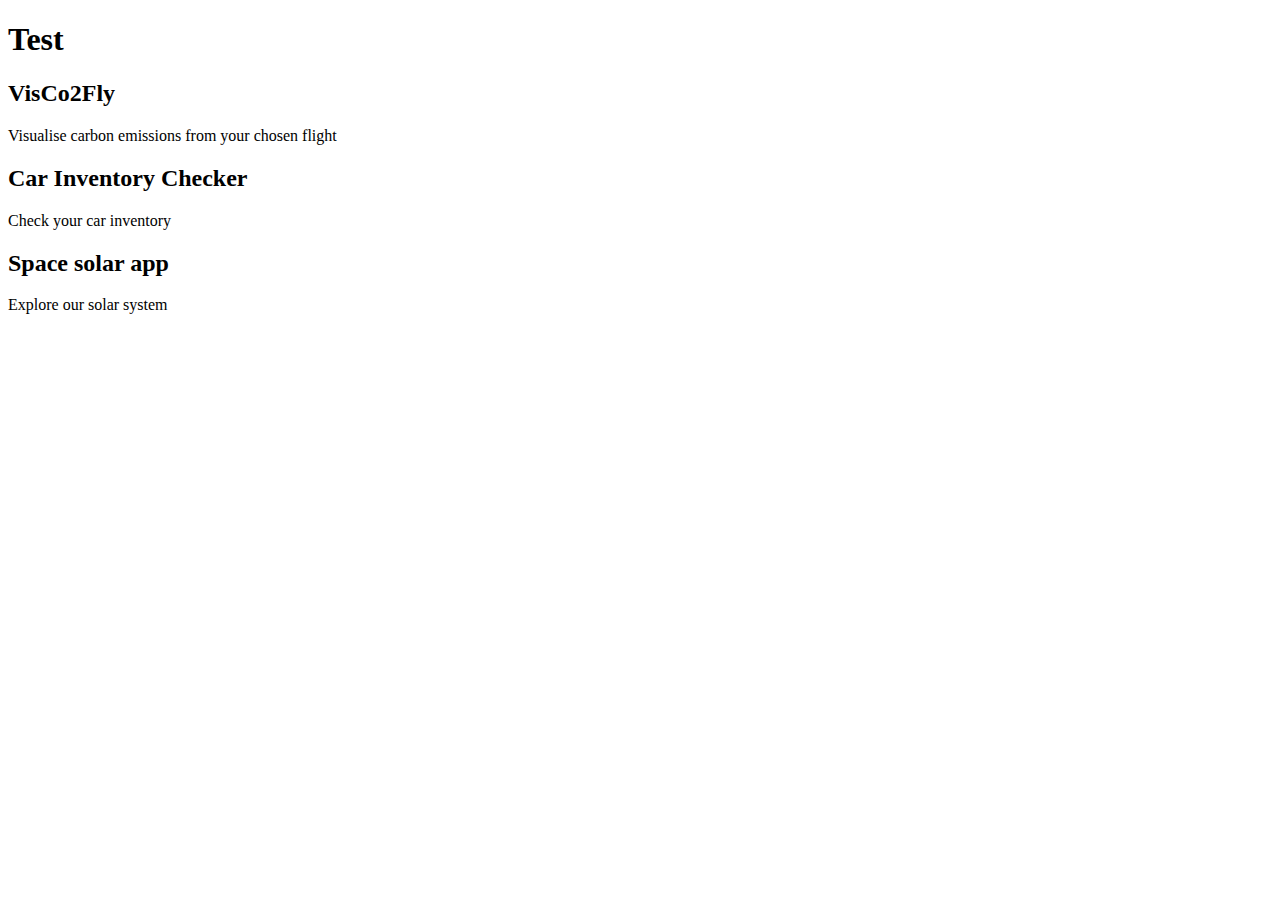
<file: index.html>
<!DOCTYPE html>
<html lang="en">

<head>
    <meta charset="UTF-8">
    <meta name="viewport" content="width=device-width, initial-scale=1.0">
    <title>Document</title>
</head>

<body>
    <h1>Test</h1>
    <h2>VisCo2Fly</h2>
    <p>Visualise carbon emissions from your chosen flight</p>
    <h2>Car Inventory Checker</h2>
    <p>Check your car inventory</p>
    <h2>Space solar app</h2>
    <p>Explore our solar system</p>
</body>

</html>
</file>
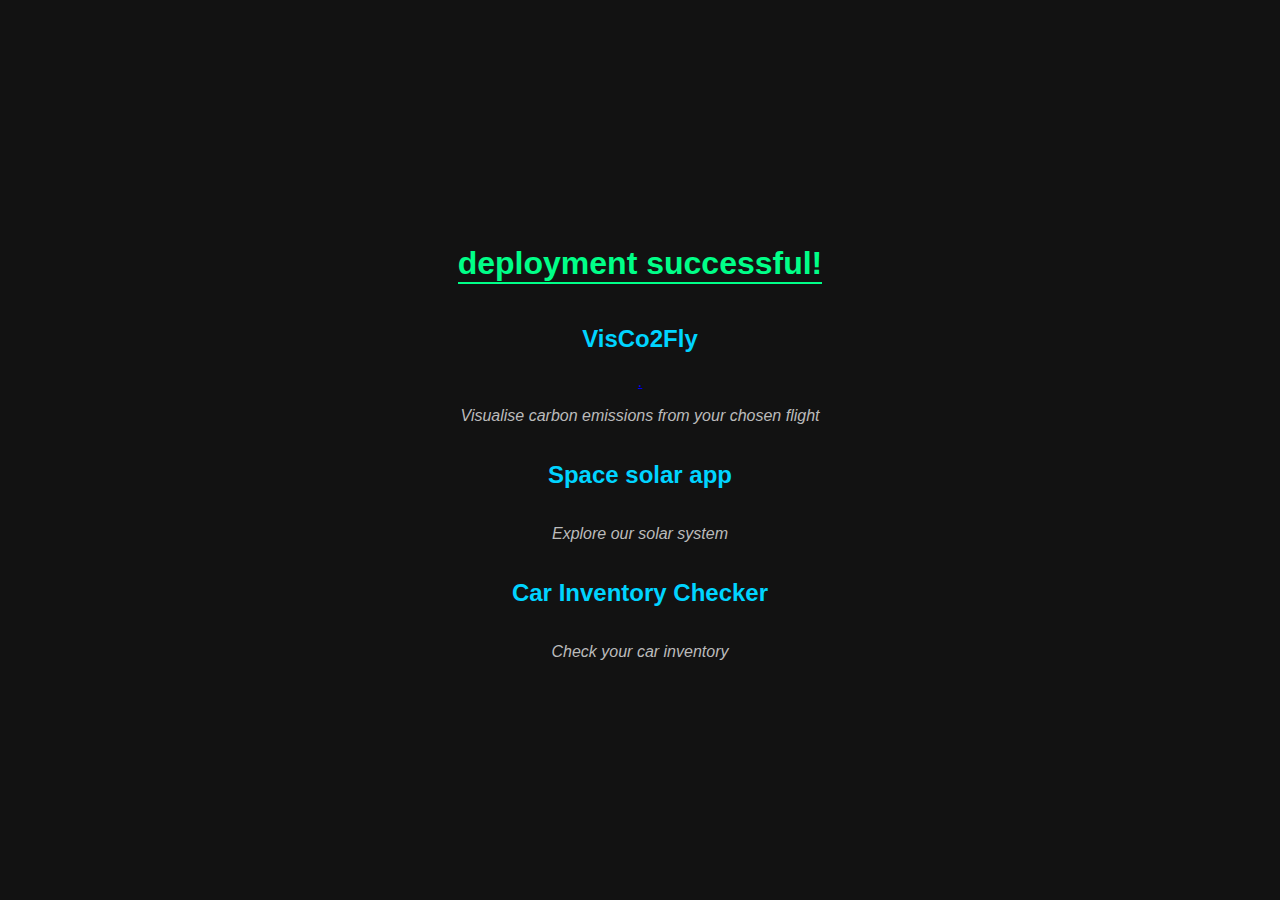
<file: src/index.html>
<!DOCTYPE html>
<html lang="en">

<head>
    <meta charset="UTF-8">
    <meta name="viewport" content="width=device-width, initial-scale=1.0">
    <title>Sumin Oh</title>
    <link rel="stylesheet" href="css/style.css">
</head>

<body>
    <h1 id="title">Test</h1>
    <h2>VisCo2Fly</h2>
    <a href="vis-co2-fly.com">.</a>
    <p>Visualise carbon emissions from your chosen flight</p>
    <h2>Space solar app</h2>
    <p>Explore our solar system</p>
    <h2>Car Inventory Checker</h2>
    <p>Check your car inventory</p>
    <script src="js/script.js"></script>
</body>

</html>
</file>
<file: src/css/style.css>
body {
    background-color: #121212;
    color: #ffffff;
    font-family: 'Segoe UI', Tahoma, Geneva, Verdana, sans-serif;
    display: flex;
    flex-direction: column;
    align-items: center;
    justify-content: center;
    height: 100vh;
    margin: 0;
}

h1 {
    color: #00ff88;
    border-bottom: 2px solid #00ff88;
}

h2 {
    color: #00d4ff;
    margin-top: 20px;
}

p {
    font-style: italic;
    color: #bbbbbb;
}

#vis-co2-fly-link {
    color: white;
}
</file>
